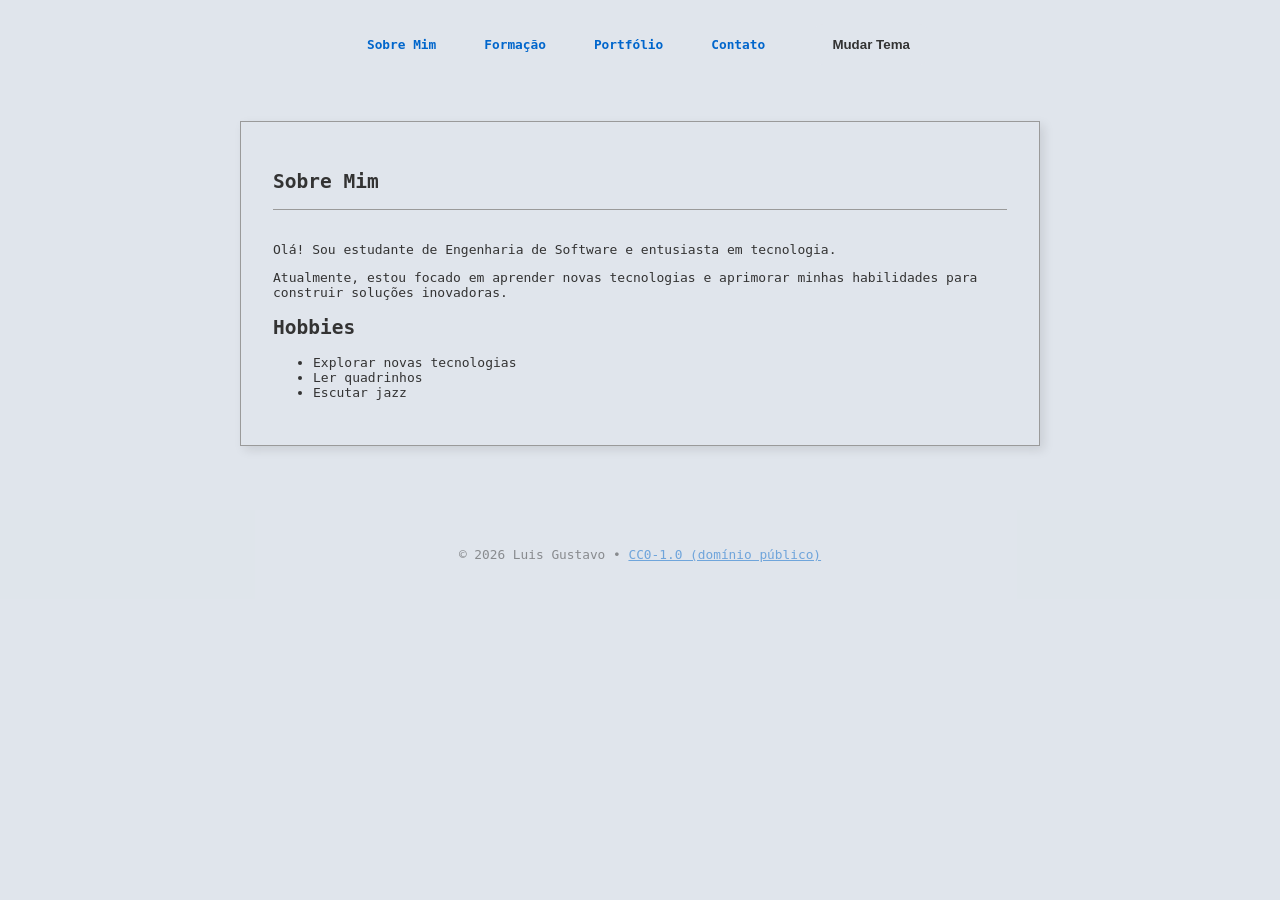
<file: index.html>
<!DOCTYPE html>
<html lang="pt-BR">

<head>
  <meta charset="UTF-8">
  <meta name="viewport" content="width=device-width, initial-scale=1.0">
  <meta name="robots" content="noindex">
  <title>Luis G. - Portfólio Pessoal</title>
  <link rel="stylesheet" href="assets/css/styles.css">
</head>

<body>
  <header>
    <nav>
      <ul id="nav-links">
        <li><a href="index.html">Sobre Mim</a></li>
        <li><a href="formacao.html">Formação</a></li>
        <li><a href="portfolio.html">Portfólio</a></li>
        <li><a href="contato.html">Contato</a></li>
      </ul>
    </nav>
    <button id="theme-switcher">Mudar Tema</button>
  </header>

  <main>
    <section id="sobre">
      <h1>Sobre Mim</h1>
      <p>Olá! Sou estudante de Engenharia de Software e entusiasta em tecnologia.</p>
      <p>Atualmente, estou focado em aprender novas tecnologias e aprimorar minhas habilidades para construir soluções inovadoras.</p>

      <h2>Hobbies</h2>
      <ul>
        <li>Explorar novas tecnologias</li>
        <li>Ler quadrinhos</li>
        <li>Escutar jazz</li>
      </ul>
    </section>
  </main>

  <footer>
    <p>&copy; 2026 Luis Gustavo • <a target="_blank" href="https://creativecommons.org/publicdomain/zero/1.0/deed.pt-br">CC0-1.0 (domínio público)</a></p>
  </footer>

  <script src="assets/js/scripts.js"></script>
</body>

</html>
</file>
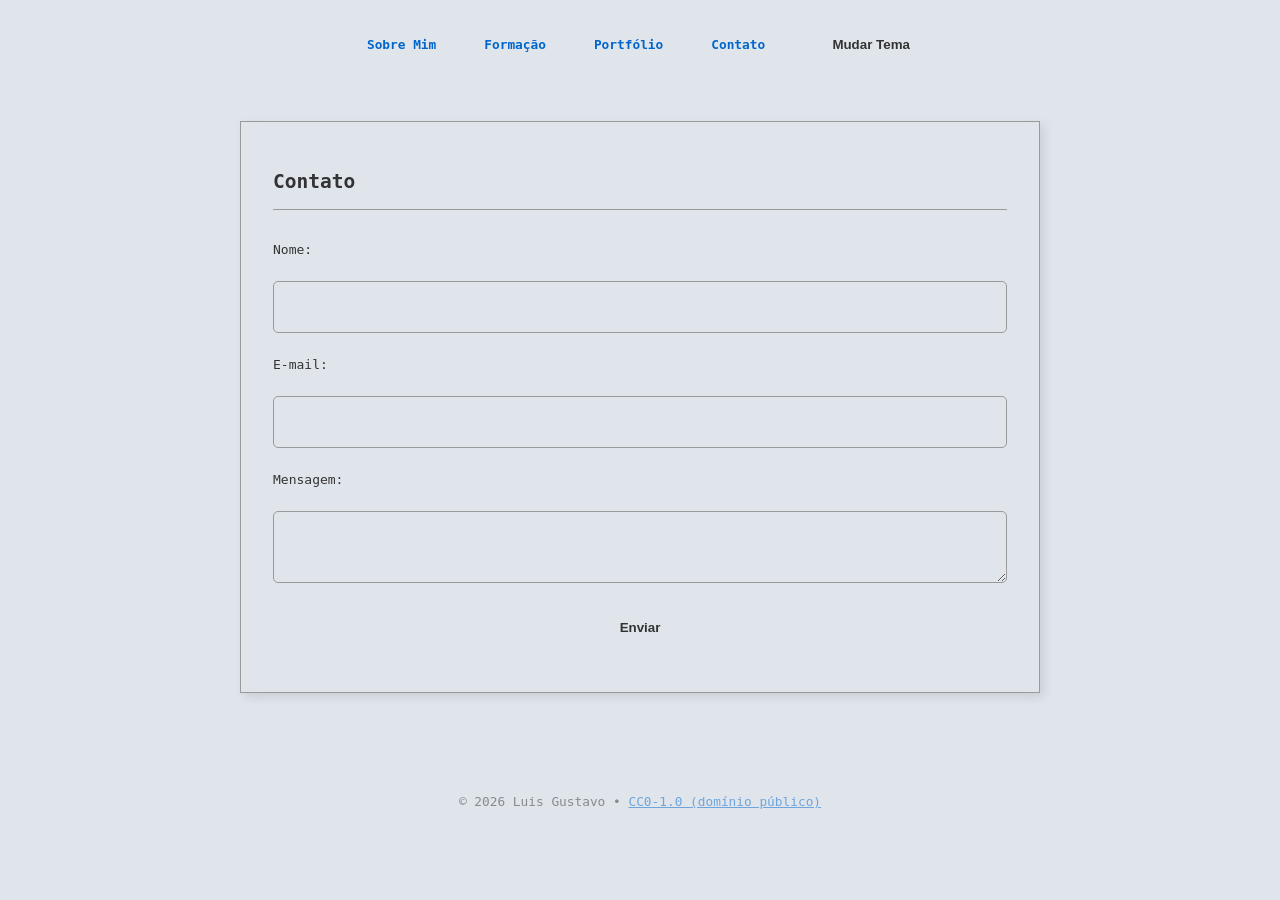
<file: contato.html>
<!DOCTYPE html>
<html lang="pt-BR">

<head>
  <meta charset="UTF-8">
  <meta name="viewport" content="width=device-width, initial-scale=1.0">
  <meta name="robots" content="noindex">
  <title>Contato - Portfólio Pessoal</title>
  <link rel="stylesheet" href="assets/css/styles.css">
</head>

<body>
  <header>
    <nav>
      <ul id="nav-links">
        <li><a href="index.html">Sobre Mim</a></li>
        <li><a href="formacao.html">Formação</a></li>
        <li><a href="portfolio.html">Portfólio</a></li>
        <li><a href="contato.html">Contato</a></li>
      </ul>
    </nav>
    <button id="theme-switcher">Mudar Tema</button>
  </header>

  <main>
    <section id="contato">
      <h1>Contato</h1>
      <form id="contact-form">
        <label for="nome">Nome:</label>
        <input type="text" id="nome" name="nome" required>

        <label for="email">E-mail:</label>
        <input type="email" id="email" name="email" required>

        <label for="mensagem">Mensagem:</label>
        <textarea id="mensagem" name="mensagem" required></textarea>

        <button type="submit">Enviar</button>
      </form>
      <p id="form-message"></p>
    </section>
  </main>

  <footer>
    <p>&copy; 2026 Luis Gustavo • <a target="_blank" href="https://creativecommons.org/publicdomain/zero/1.0/deed.pt-br">CC0-1.0 (domínio público)</a></p>
  </footer>

  <script src="assets/js/scripts.js"></script>
</body>

</html>
</file>
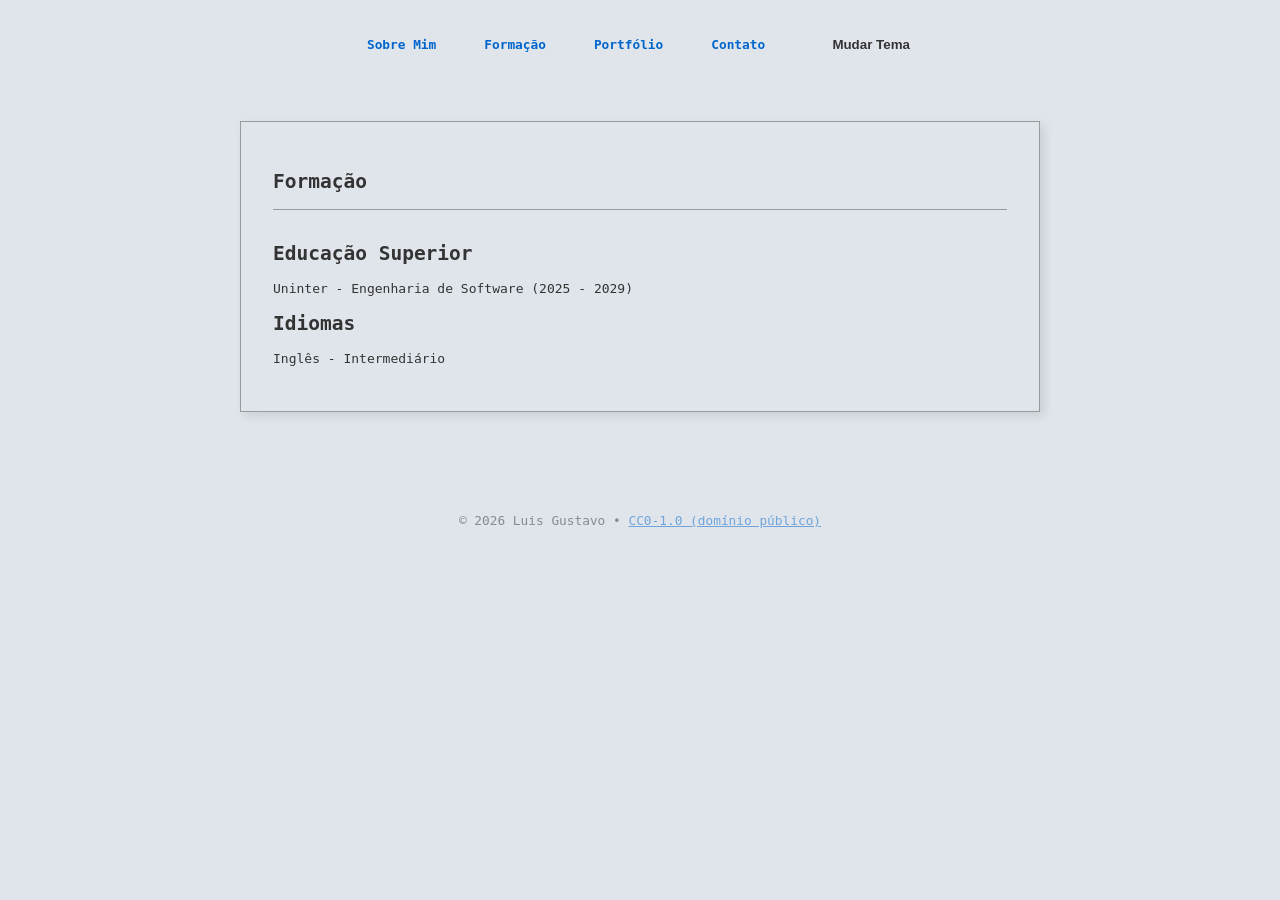
<file: formacao.html>
<!DOCTYPE html>
<html lang="pt-BR">

<head>
  <meta charset="UTF-8">
  <meta name="viewport" content="width=device-width, initial-scale=1.0">
  <meta name="robots" content="noindex">
  <title>Formação - Portfólio Pessoal</title>
  <link rel="stylesheet" href="assets/css/styles.css">
</head>

<body>
  <header>
    <nav>
      <ul id="nav-links">
        <li><a href="index.html">Sobre Mim</a></li>
        <li><a href="formacao.html">Formação</a></li>
        <li><a href="portfolio.html">Portfólio</a></li>
        <li><a href="contato.html">Contato</a></li>
      </ul>
    </nav>
    <button id="theme-switcher">Mudar Tema</button>
  </header>

  <main>
    <section id="formacao">
      <h1>Formação</h1>
      <h2>Educação Superior</h2>
      <p>Uninter - Engenharia de Software (2025 - 2029)</p>

      <h2>Idiomas</h2>
      <p>Inglês - Intermediário</p>
    </section>
  </main>

  <footer>
    <p>&copy; 2026 Luis Gustavo • <a target="_blank" href="https://creativecommons.org/publicdomain/zero/1.0/deed.pt-br">CC0-1.0 (domínio público)</a></p>
  </footer>

  <script src="assets/js/scripts.js"></script>
</body>

</html>
</file>
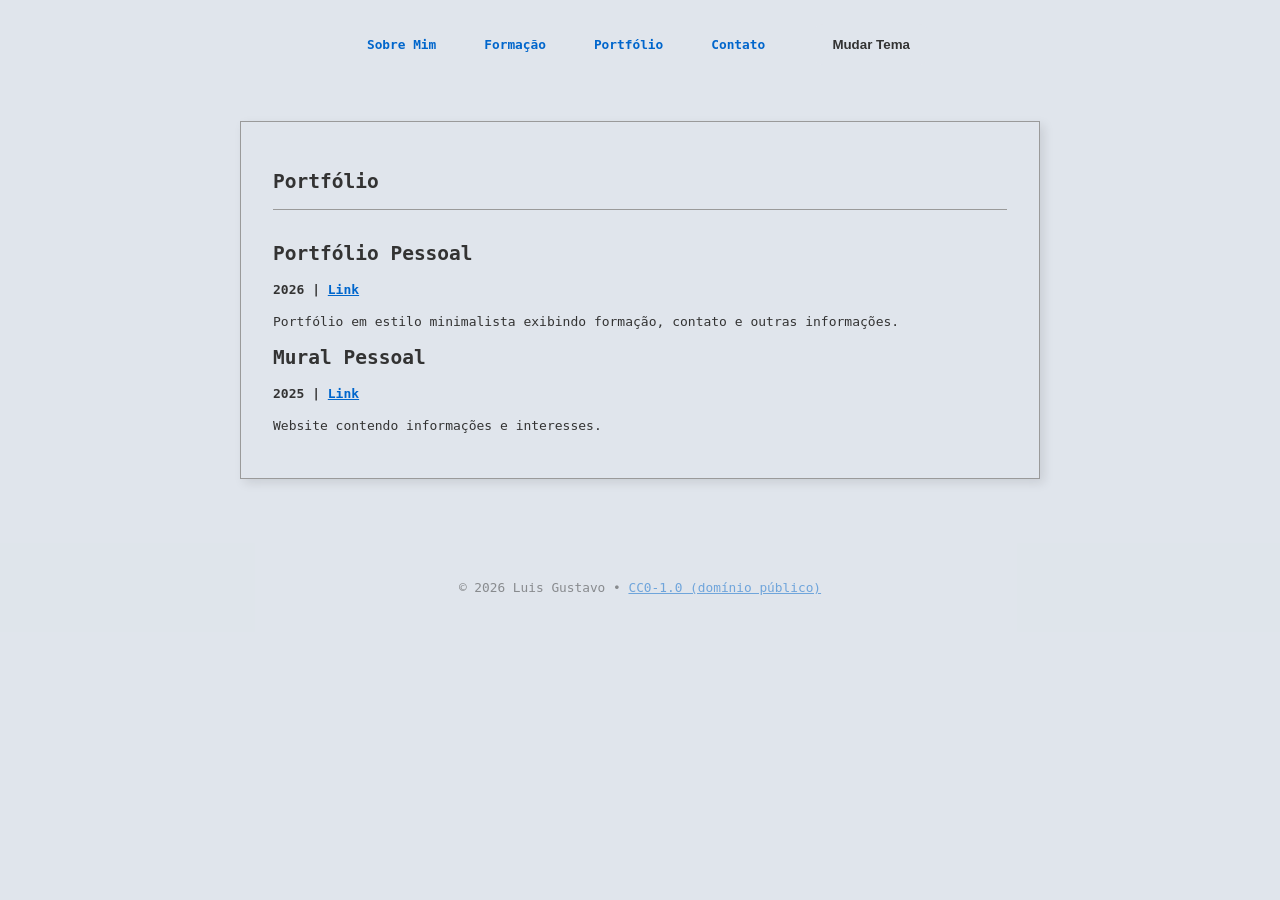
<file: portfolio.html>
<!DOCTYPE html>
<html lang="pt-BR">

<head>
  <meta charset="UTF-8">
  <meta name="viewport" content="width=device-width, initial-scale=1.0">
  <meta name="robots" content="noindex">
  <title>Portfólio - Portfólio Pessoal</title>
  <link rel="stylesheet" href="assets/css/styles.css">
</head>

<body>
  <header>
    <nav>
      <ul>
        <li><a href="index.html">Sobre Mim</a></li>
        <li><a href="formacao.html">Formação</a></li>
        <li><a href="portfolio.html">Portfólio</a></li>
        <li><a href="contato.html">Contato</a></li>
      </ul>
    </nav>
    <button id="theme-switcher">Mudar Tema</button>
  </header>

  <main>
    <section id="portfolio">
      <h1>Portfólio</h1>
      <div class="projeto">
        <h2>Portfólio Pessoal</h2>
        <h4>2026 | <a target="_blank" href="https://luisgustavorc.github.io/trabalho-awm/">Link</a></h4>
        <p>Portfólio em estilo minimalista exibindo formação, contato e outras informações.</p>
      </div>
      <div class="projeto">
        <h2>Mural Pessoal</h2>
        <h4>2025 | <a target="_blank" href="https://luisgustavorc.github.io/trabalho-fds/">Link</a></h4>
        <p>Website contendo informações e interesses.</p>
      </div>
    </section>
  </main>

  <footer>
    <p>&copy; 2026 Luis Gustavo • <a target="_blank" href="https://creativecommons.org/publicdomain/zero/1.0/deed.pt-br">CC0-1.0 (domínio público)</a></p>
  </footer>

  <script src="assets/js/scripts.js"></script>
</body>

</html>
</file>
<file: assets/css/styles.css>
:root {
  --background-color-light: #e0e5ec;
  --text-color-light: #333;
  --header-footer-bg-light: #e0e5ec;
  --link-color-light: #0066cc;
  --border-color: #9a9a9a;

  --background-color-dark: #2c2c2c;
  --text-color-dark: #e0e0e0;
  --header-footer-bg-dark: #2c2c2c;
  --link-color-dark: #8af;
  --border-color-dark: #424242;
}

body {
  font-family: monospace;
  margin: 0;
  transition:
    background-color 0.3s,
    color 0.3s;
}

body.dark-mode {
  background-color: var(--background-color-dark);
  color: var(--text-color-dark);
}

body:not(.dark-mode) {
  background-color: var(--background-color-light);
  color: var(--text-color-light);
}

h1 {
  margin-bottom: 2rem;
  padding-bottom: 1rem;
  border-bottom: 1px solid var(--border-color);
}

a {
  color: var(--link-color-light);
}

body.dark-mode a {
  color: var(--link-color-dark);
}

body.dark-mode h1 {
  border-color: var(--border-color-dark);
}

header,
footer {
  font-size: 0.8rem;
  padding: 1.5rem;
  text-align: center;
  transition: background-color 0.3s;
}

footer {
  opacity: 0.5;
}

body.dark-mode header,
body.dark-mode footer {
  background-color: var(--header-footer-bg-dark);
}

body:not(.dark-mode) header,
body:not(.dark-mode) footer {
  background-color: var(--header-footer-bg-light);
}

header {
  display: flex;
  justify-content: center;
  gap: 2rem;
  align-items: center;
}

nav ul {
  list-style: none;
  padding: 0;
  margin: 0;
  display: flex;
  gap: 1rem;
}

nav a {
  text-decoration: none;
  font-weight: bold;
  padding: 0.5rem 1rem;
  border-radius: 10px;
  transition: all 0.3s ease;
}

body.dark-mode nav a:hover {
  color: var(--text-color-dark);
  background-color: var(--background-color-dark);
}

body:not(.dark-mode) nav a:hover {
  color: var(--text-color-light);
  background-color: var(--background-color-light);
}

body.dark-mode nav a {
  color: var(--link-color-dark);
}

body:not(.dark-mode) nav a {
  color: var(--link-color-light);
}

main {
  padding: 2rem;
  max-width: 800px;
  margin: auto;
}

section {
  margin-bottom: 2rem;
  padding: 2rem;
  border: 1px solid var(--border-color);
  box-shadow: 4px 4px 10px rgba(0, 0, 0, 0.1);
}

body.dark-mode section {
  background-color: var(--background-color-dark);
  border: 1px solid var(--border-color-dark);
}

body:not(.dark-mode) section {
  background-color: var(--background-color-light);
}

#contact-form {
  display: flex;
  flex-direction: column;
  gap: 1.5rem;
}

#contact-form input,
#contact-form textarea {
  padding: 1rem;
  border: 1px solid var(--border-color);
  border-radius: 5px;
  font-size: 1rem;
}

body.dark-mode #contact-form input,
body.dark-mode #contact-form textarea {
  background-color: var(--background-color-dark);
  color: var(--text-color-dark);
  border: 1px solid var(--border-color-dark);
}

body:not(.dark-mode) #contact-form input,
body:not(.dark-mode) #contact-form textarea {
  background-color: var(--background-color-light);
  color: var(--text-color-light);
}

#theme-switcher,
#contact-form button {
  padding: 0.8rem 1.2rem;
  border: none;
  border-radius: 10px;
  cursor: pointer;
  font-weight: bold;
  background-color: transparent;
  transition: all 0.2s ease-in-out;
}

body.dark-mode #theme-switcher,
body.dark-mode #contact-form button {
  color: var(--text-color-dark);
}

body:not(.dark-mode) #theme-switcher,
body:not(.dark-mode) #contact-form button {
  background: var(--background-color-light);
  color: var(--text-color-light);
}

@media screen and (max-width: 768px) {
  nav ul {
    flex-direction: row;
    flex-wrap: wrap;
    justify-content: center;
  }
  header {
    gap: 1rem;
    flex-direction: column-reverse;
  }
}
</file>
